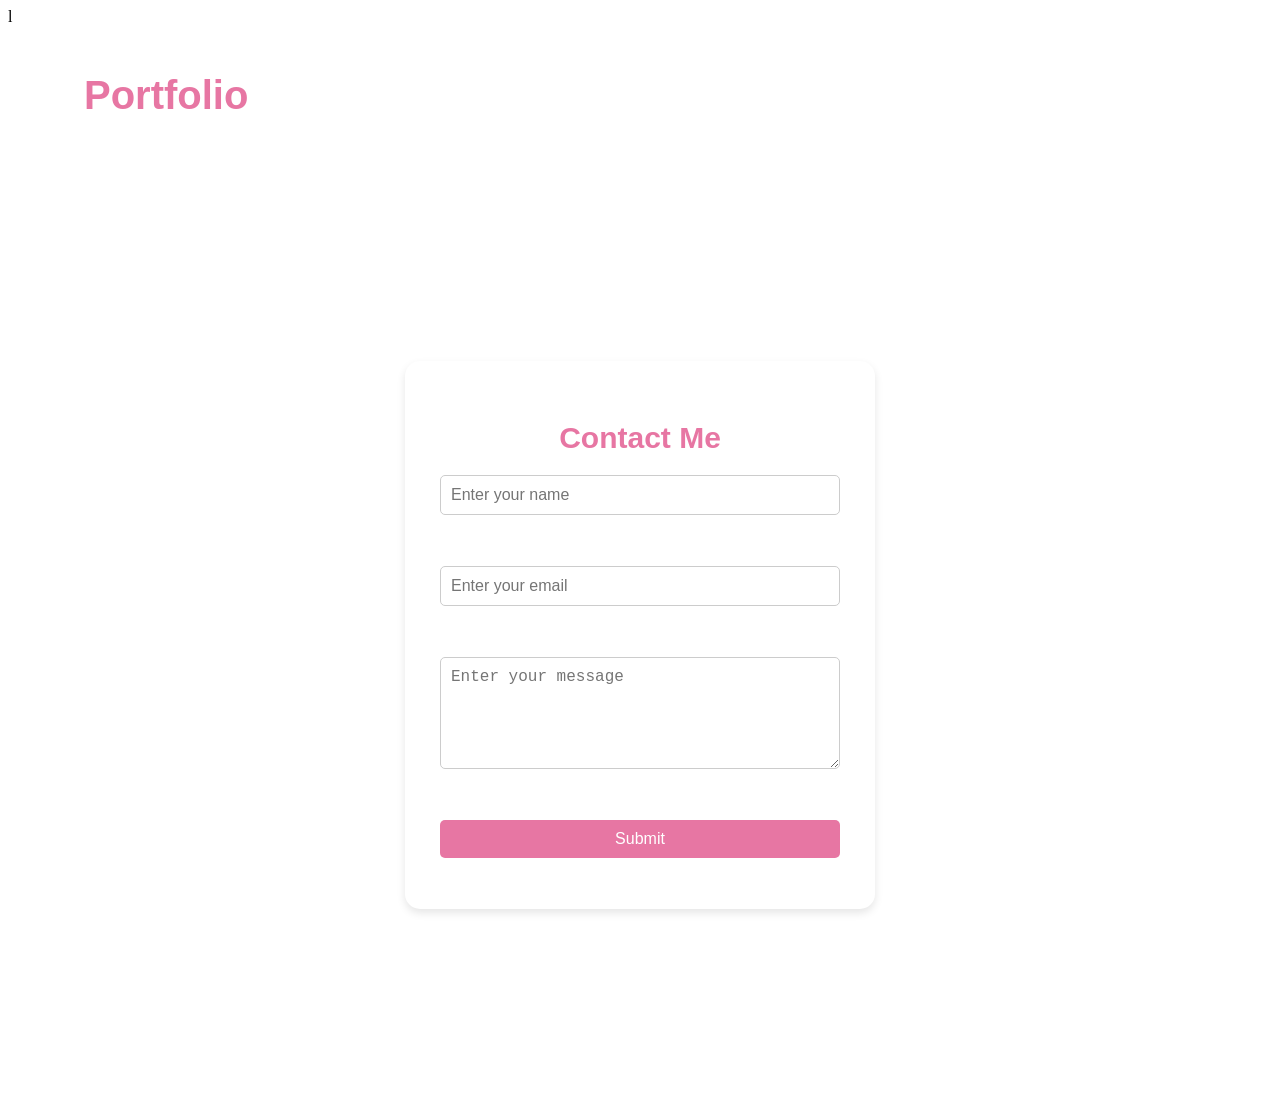
<file: contact.html>
l<!DOCTYPE html>
<html> 
    <head> 
        <title>My Html Doc</title>
        <link rel="stylesheet" href="styles.css">
    </head>
    <body>
        <header> 
            <h1 class="port">Portfolio</h1>
            <nav>
                <a href="index.html">Home</a>
                <a href="about.html">About</a>
                <a href="service.html">Service</a>
                <a href="resume.html">Resume</a>
                <a href="portfolio.html">Portfolio</a>
                <a href="contact.html">Contact</a>
            </nav>
            </header>
   
    <body> 
        <section class="contact-section">
                <div class="form-container">
                    <h2>Contact Me</h2>
                    <form action="#" method="post">
                        <input type="text" id="name" name="name" placeholder="Enter your name" required><br><br>
                        <input type="email" id="email"name="email" placeholder="Enter your email" required><br><br>
                        <textarea id="message" name="message" rows="5" placeholder="Enter your message" required></textarea><br><br>
                        <input type="submit" value="Submit" class="submit-btn">
                    </form>
                </div>
            </div>
    
    
    </body>
</html>
</file>
<file: styles.css>
body{
    background-image: url(https://i.pinimg.com/736x/cc/ed/80/cced80403e2e41702e47a52574444523.jpg);
}



header{
    display: flex;
    justify-content:space-between;
    align-items: center;
    gap: 20px;
    padding: 20px 50px;
}
nav{
    display: flex;
    justify-content:flex-end;
    align-items: right;
    gap: 20px;
    margin-right: 100px;
    font-family: Arial, Helvetica, sans-serif;
}
nav a{
    text-decoration: none;
    color: #ffff;
    font-size: 16px;
}
nav a:hover{
    color: #e776a3;
    font-size: 18px;
    text-decoration: underline;
}

#home {
    display: flex;
    justify-content: space-between;
}

.name-highlight {
    font-weight: 800;
    color: #e776a3;
}

.container{
    display: flex;
    justify-content:right;
    align-items:right;
}

.main-photo{
    width: 300px;
    height:300px;
    border: 2px solid #e776a3;
    object-fit: cover;
    align-items: right;
    border-radius: 90px;
    display: flexbox;
    justify-content: right;
    margin-right: 200px;
}
.container-text{
    max-width: 500px;
    margin-left: 80px;
    color:#fff;
}
.name{
    color: #fff;
    font-size: 20px;
}
.role{
    color:#fff
}

.port{
    color:#e776a3;
    font-size: 40px;
    margin-left:26px;
    font-family: Arial, Helvetica, sans-serif;
}
.home{
    color: #e776a3;
    font-size: 20px;
}
.buttons{
    display: flex;
    gap: 10px;
}
.contact-btn{
    background-color: #ffff;
    padding: 10px 20px;
    border: 2px solid #e776a3;
    border-radius: 5px;
    text-align: center;
    color: #000000;
    cursor: pointer;
    font-size: 16px;
    text-decoration: none !important;
}

.contact-btn:hover{
    background-color: #e776a3;
    color: #000000;
    text-decoration: none;
    
}
.contact-btn a {
    color:#000000;
    text-decoration: none;
}

.about-highlight{
    font-weight: 800;
    color: #e776a3;
}
.about-container{
    margin-left: 50px;
    color:#fff;
}
#about{
    display: flex;
    justify-content: space-between;
    margin-top: 50px;
}
.about-highlight{
    font-weight: 800;
    color: #e776a3;
}
.contact-section{
    display: flex;
    justify-content: center;
    align-items: center;
    min-height: 100vh;
    padding: 20px;
    /* background-color: #f2f2f2; */
}
.form-container{
    background-color: #fff;
    padding: 35px;
    border-radius: 15px;
    box-shadow: 0 4px 8px rgba(0, 0, 0, 0.1);
    width: 100%;
    max-width: 400px;
    height: 100%;
    /* box-shadow: 0 4px 8px rgba(0, 0, 0, 0.1); */
}
.form-container h2{
    text-align: center;
    margin-bottom: 20px;
    color: #e776a3;
    font-family: Arial, Helvetica, sans-serif;
    font-size: 30px;
}
form{
    display: flex;
    flex-direction: column;
    /* gap: 15px; */
}
input, textarea{
    resize: vertical;
    padding: 10px;
    border: 1px solid #ccc; 
    font-size: 16px;
}
input[type="submit"]{
    background-color: #e776a3;
    color: #fff;
    border: none;
    cursor: pointer;
    transition: background-color 0.3s ease;
    border-radius: 5px;
}
input[type="submit"]:hover{
    background-color: #d65c91;
}
input[type="text"], input[type="email"], textarea{
    margin-bottom: 15px;
    border-radius: 5px;
    
}
</file>
